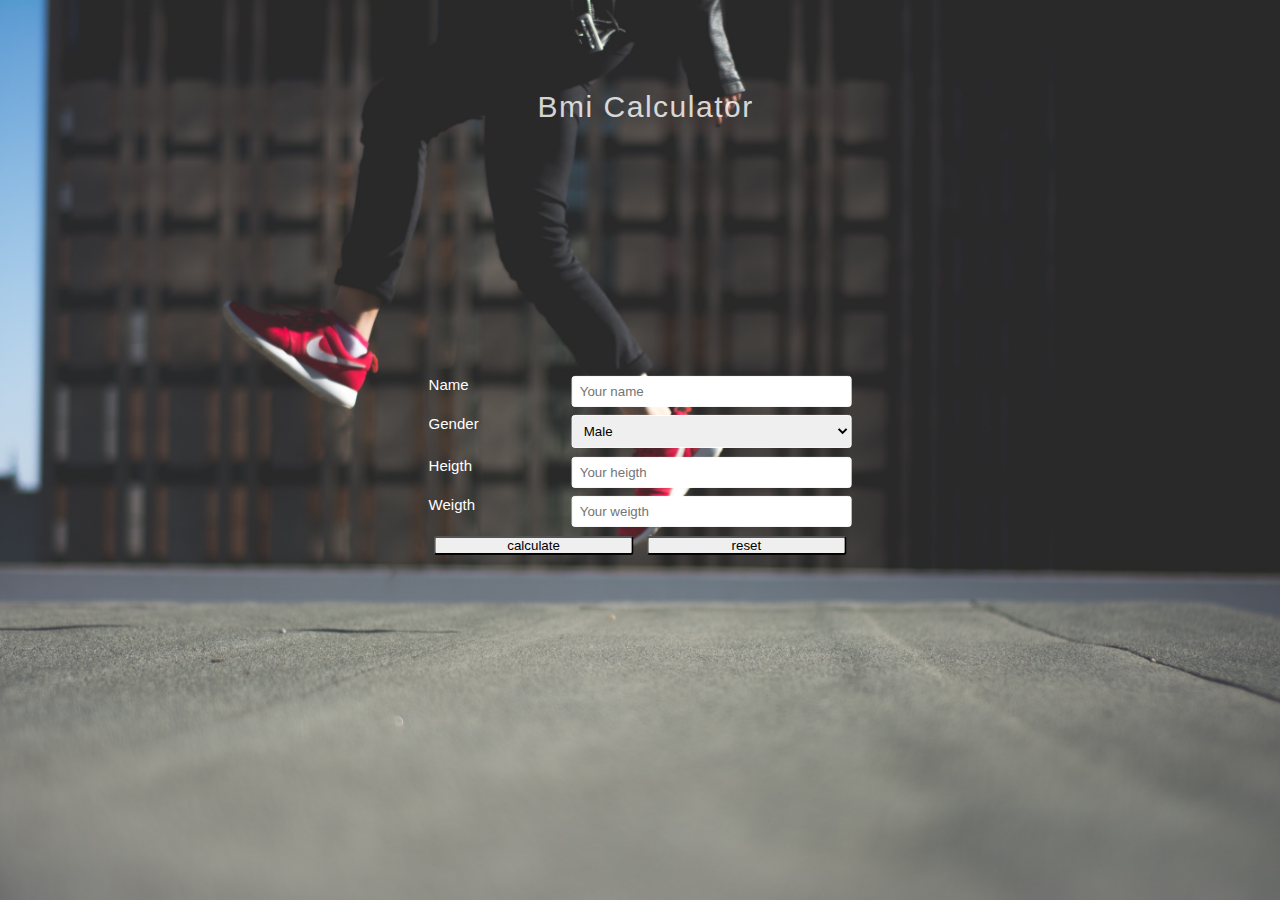
<file: Homeworks/bmi/index.html>
<!DOCTYPE html>
<html>
    <head>
        <title>BMI Calculator</title>
        <link rel="stylesheet" href="css/style.css" type="text/css" />
        <link rel="stylesheet" href="css/grid.css" type="text/css" />
    </head>
    <body>
        <header>
                <div class="hero-text-box">
                    <h1>Bmi Calculator</h1>
                </div>
                <div class="row form-folder">
                    <div class="col span-2-of-2">
                         <h2 id="answer">Dear <span id="userName"></span>, you are <span id="bmi-result"></span></h2>
                    </div>
                    <form>
                          <div class="row">
                                <div class="col span-1-of-3">
                                    <label for="name">Name</label>
                                </div>
                                <div class="col span-2-of-3">
                                    <input type="text" name="name" id="name" placeholder="Your name" required>
                                </div>
                          </div>
                          <div class="row">
                                <div class="col span-1-of-3">
                                    <label for="name">Gender</label>
                                </div>
                                <div class="col span-2-of-3">
                                <select  id="gender">
                                    <option value="male" selected>Male</option>
                                    <option value="female">Female</option>
                                </select>
                        </div>
                          </div>
                          <div class="row">
                                <div class="col span-1-of-3">
                                    <label for="heigth">Heigth</label>
                                </div>
                                <div class="col span-2-of-3">
                                    <input type="number" name="heigth" id="heigth" placeholder="Your heigth" required>
                                </div>
                          </div>
                          <div class="row">
                                <div class="col span-1-of-3">
                                    <label for="weigth">Weigth</label>
                                </div>
                                <div class="col span-2-of-3">
                                    <input type="number" name="weigth" id="weigth" placeholder="Your weigth" required>
                                </div>
                          </div>
                          
                          <div class="row">
                              
                                  <input type="button" value="calculate" onclick="bmi()" class="btn"/>    
                              
                              
                              
                                  <input type="button" value="reset" onclick="reset(); resetH2();" class="btn"/>
                             
                          </div>
                    </form>
                    
                    
                </div>
        </header>
        
    
        <script type="text/javascript" src="scripts/script.js"></script>
    </body>
</html>
</file>
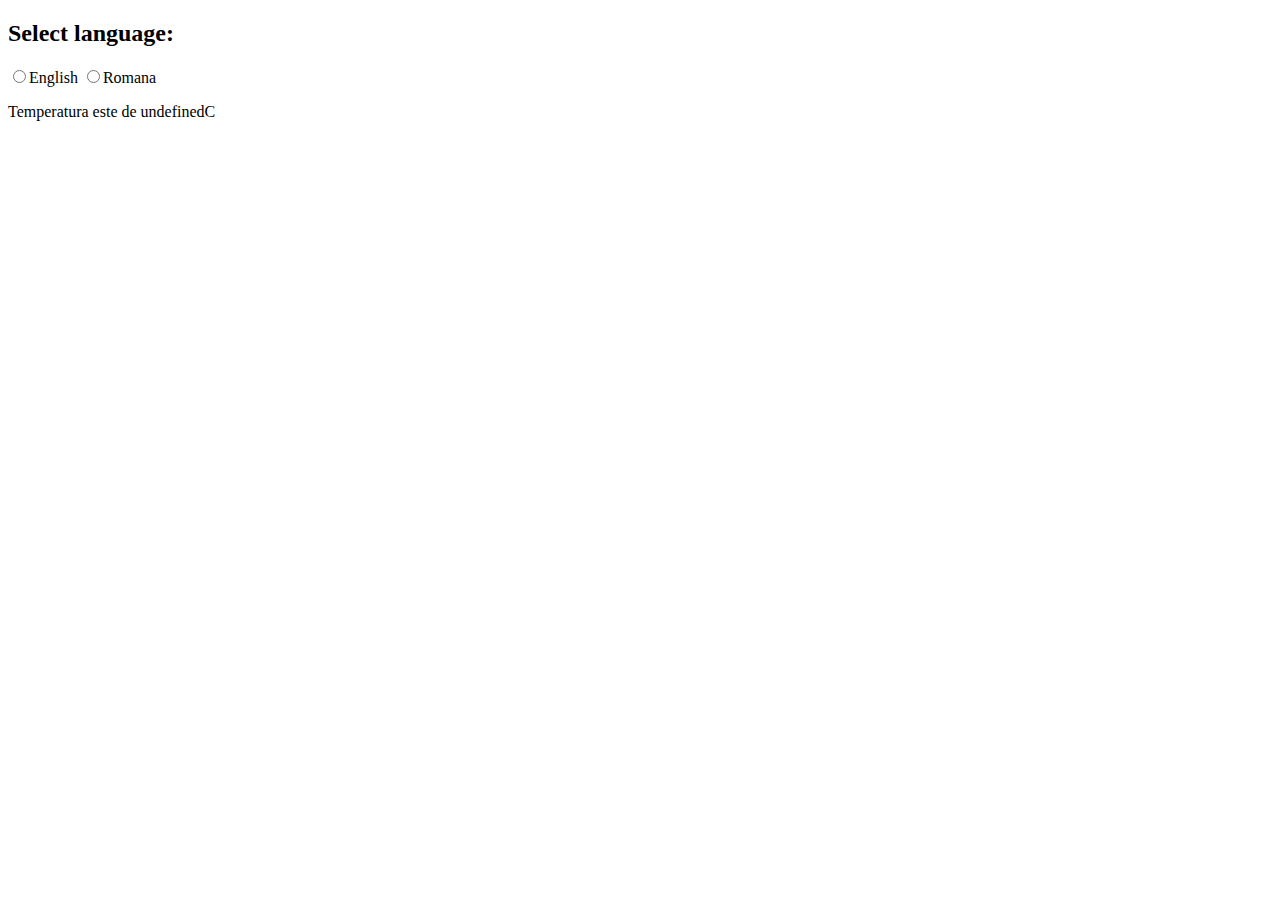
<file: Homeworks/Cookies & local Storage/index.html>
<!DOCTYPE html>
<html>
    <head>
        <script type="text/javascript" src="app.js"></script>
        <title>Cookie</title>
    </head>
    <body>
    <h2>Select language:</h2>    
    <input type="radio" name="language" value="en-US">English
    <input type="radio" name="language" value="ro-RO">Romana
    <p id="result"></p>    
    </body>
</html>
</file>
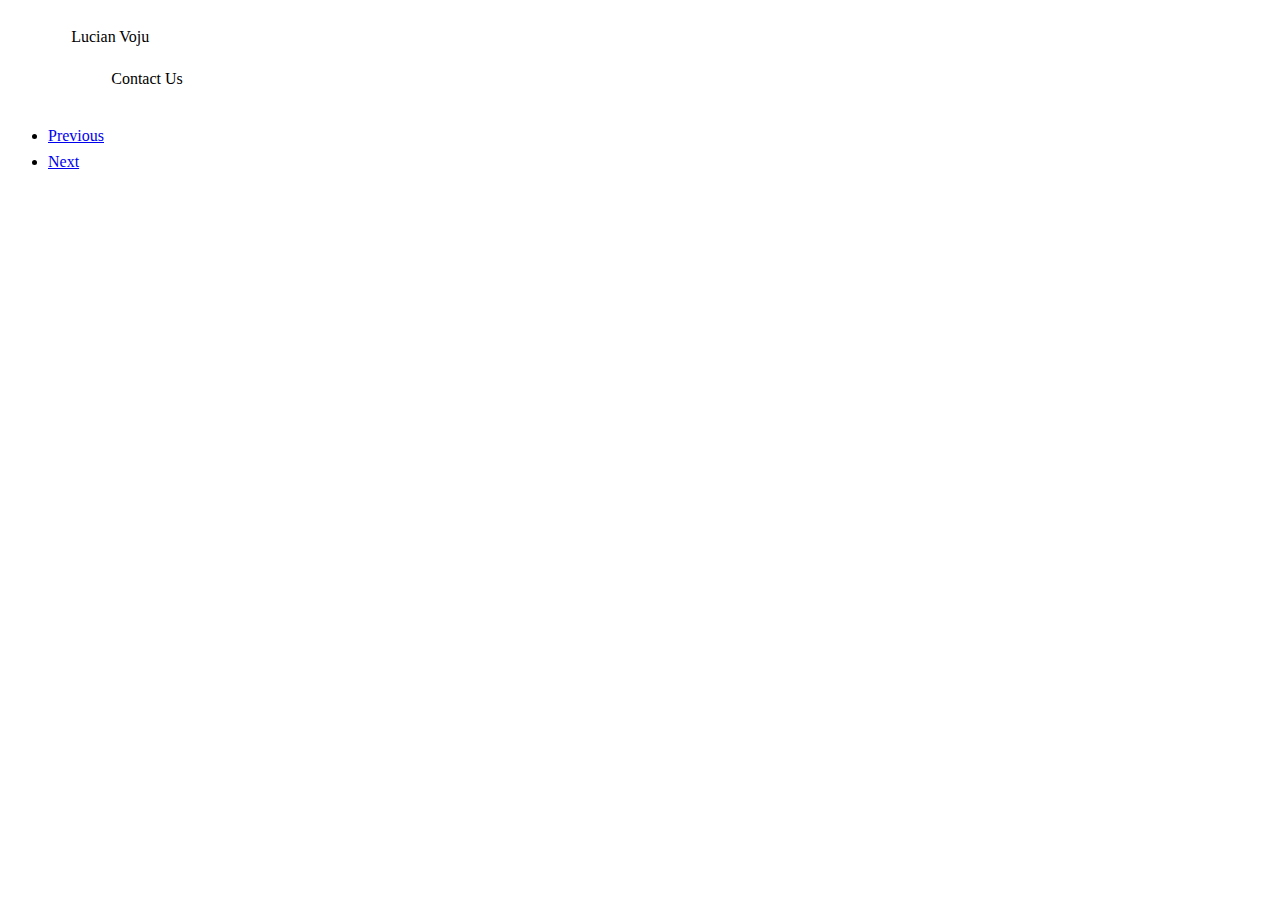
<file: Homeworks/OOP/pages/posts.html>
<!DOCTYPE html>
<html>
    <head>
        <link rel="stylesheet" href="https://maxcdn.bootstrapcdn.com/bootstrap/4.0.0-beta/css/bootstrap.min.css" integrity="sha384-/Y6pD6FV/Vv2HJnA6t+vslU6fwYXjCFtcEpHbNJ0lyAFsXTsjBbfaDjzALeQsN6M" crossorigin="anonymous">
        <link rel="stylesheet" href="../style/style.css" type="text/css" />
        <script type="text/javascript" src="../generators/header.js"></script>
        <script type="text/javascript" src="../components/Posts.js"></script>
        <script type="text/javascript" src="../generators/pagination1.js"></script>
        <script type="text/javascript" src="../views/posts.js"></script>
        
    </head>
    <body>
        <div id="nav-block"></div>
       
    </body>
</html>
</file>
<file: Homeworks/bmi/css/style.css>
*{
    margin: 0;
    padding: 0;
    box-sizing: border-box;
}
*:focus{
    outline: none;
}

html,
body {
    background-color: #fff;
    color: #555;
    font-family: 'Lato', 'Arial', sans-serif;
    font-weight: 300;
    font-size: 10px;
    text-rendering: optimizeLegibility;
    overflow-x: hidden;
}



h1{
    font-size: 300%;
    color: #fff;
    letter-spacing: 1.5px;
    font-weight: 200;
}

h2{
    visibility: hidden;
    text-align: center;
    font-size: 200%;
}
header{
    background-image: url(redd.jpg);
    background-size: cover;
    height: 100vh;
    background-position: center;
    background-attachment: fixed;
}

.hero-text-box{
    position: absolute;
    width: 80%;
    top: 10%;
    left: 50%;
    transform: translate(-10%);
    text-align:left;
    opacity: 0.8;
    color: #fff;
}

.form-folder{
    position: absolute;
    top: 50%;
    left: 50%;
    transform: translate(-50%, -50%);
    color: #fff;
}


input[type=text],
input[type=number],
select {
     width: 100%;
    padding: 7px;
    border-radius: 3px;
    border: 1px solid #fff;
}

input[type=button] {
    display: inline-block;
    font-weight: 300;
    text-decoration: none;
    width: 200px;
    border-radius: 3px;
    margin: 5px;
}

label{
    font-size: 150%;
    color: #fff;
}
</file>
<file: Homeworks/bmi/css/grid.css>
/*  SECTIONS  ============================================================================= */

.section {
	clear: both;
	padding: 0px;
	margin: 0px;
}

/*  GROUPING  ============================================================================= */

.row {
    zoom: 1; /* For IE 6/7 (trigger hasLayout) */
}

.row:before,
.row:after {
    content:"";
    display:table;
}
.row:after {
    clear:both;
}

/*  GRID COLUMN SETUP   ==================================================================== */

.col {
	display: block;
	float:left;
	margin: 1% 0 1% 1.6%;
}

.col:first-child { margin-left: 0; } /* all browsers except IE6 and lower */


/*  REMOVE MARGINS AS ALL GO FULL WIDTH AT 480 PIXELS */

@media only screen and (max-width: 480px) {
	.col { 
		/*margin: 1% 0 1% 0%;*/
        margin: 0;
	}
}


/*  GRID OF TWO   ============================================================================= */


.span-2-of-2 {
	width: 100%;
}

.span-1-of-2 {
	width: 49.2%;
}

/*  GO FULL WIDTH AT LESS THAN 480 PIXELS */

@media only screen and (max-width: 480px) {
	.span-2-of-2 {
		width: 100%; 
	}
	.span-1-of-2 {
		width: 100%; 
	}
}


/*  GRID OF THREE   ============================================================================= */

	
.span-3-of-3 {
	width: 100%; 
}

.span-2-of-3 {
	width: 66.13%; 
}

.span-1-of-3 {
	width: 32.26%; 
}


/*  GO FULL WIDTH AT LESS THAN 480 PIXELS */

@media only screen and (max-width: 480px) {
	.span-3-of-3 {
		width: 100%; 
	}
	.span-2-of-3 {
		width: 100%; 
	}
	.span-1-of-3 {
		width: 100%;
	}
}

/*  GRID OF FOUR   ============================================================================= */

	
.span-4-of-4 {
	width: 100%; 
}

.span-3-of-4 {
	width: 74.6%; 
}

.span-2-of-4 {
	width: 49.2%; 
}

.span-1-of-4 {
	width: 23.8%; 
}


/*  GO FULL WIDTH AT LESS THAN 480 PIXELS */

@media only screen and (max-width: 480px) {
	.span-4-of-4 {
		width: 100%; 
	}
	.span-3-of-4 {
		width: 100%; 
	}
	.span-2-of-4 {
		width: 100%; 
	}
	.span-1-of-4 {
		width: 100%; 
	}
}


/*  GRID OF FIVE   ============================================================================= */

	
.span-5-of-5 {
	width: 100%;
}

.span-4-of-5 {
  	width: 79.68%; 
}

.span-3-of-5 {
  	width: 59.36%; 
}

.span-2-of-5 {
  	width: 39.04%;
}

.span-1-of-5 {
  	width: 18.72%;
}


/*  GO FULL WIDTH AT LESS THAN 480 PIXELS */

@media only screen and (max-width: 480px) {
	.span-5-of-5 {
		width: 100%; 
	}
	.span-4-of-5 {
		width: 100%; 
	}
	.span-3-of-5 {
		width: 100%; 
	}
	.span-2-of-5 {
		width: 100%; 
	}
	.span-1-of-5 {
		width: 100%; 
	}
}


/*  GRID OF SIX   ============================================================================= */


.span-6-of-6 {
	width: 100%;
}

.span-5-of-6 {
  	width: 83.06%;
}

.span-4-of-6 {
  	width: 66.13%;
}

.span-3-of-6 {
  	width: 49.2%;
}

.span-2-of-6 {
  	width: 32.26%;
}

.span-1-of-6 {
  	width: 15.33%;
}


/*  GO FULL WIDTH AT LESS THAN 480 PIXELS */

@media only screen and (max-width: 480px) {
	.span-6-of-6 {
		width: 100%; 
	}
	.span-5-of-6 {
		width: 100%; 
	}
	.span-4-of-6 {
		width: 100%; 
	}
	.span-3-of-6 {
		width: 100%; 
	}
	.span-2-of-6 {
		width: 100%; 
	}
	.span-1-of-6 {
		width: 100%; 
	}
}



/*  GRID OF SEVEN   ============================================================================= */


.span-7-of-7 {
	width: 100%;
}

.span-6-of-7 {
	width: 85.48%;
}

.span-5-of-7 {
  	width: 70.97%;
}

.span-4-of-7 {
  	width: 56.45%;
}

.span-3-of-7 {
  	width: 41.94%;
}

.span-2-of-7 {
  	width: 27.42%;
}

.span-1-of-7 {
  	width: 12.91%;
}


/*  GO FULL WIDTH AT LESS THAN 480 PIXELS */

@media only screen and (max-width: 480px) {
	.span-7-of-7 {
		width: 100%; 
	}
	.span-6-of-7 {
		width: 100%; 
	}
	.span-5-of-7 {
		width: 100%; 
	}
	.span-4-of-7 {
		width: 100%; 
	}
	.span-3-of-7 {
		width: 100%; 
	}
	.span-2-of-7 {
		width: 100%; 
	}
	.span-1-of-7 {
		width: 100%; 
	}
}


/*  GRID OF EIGHT   ============================================================================= */

	
.span-8-of-8 {
	width: 100%;
}

.span-7-of-8 {
	width: 87.3%; 
}

.span-6-of-8 {
	width: 74.6%; 
}

.span-5-of-8 {
	width: 61.9%; 
}

.span-4-of-8 {
	width: 49.2%; 
}

.span-3-of-8 {
	width: 36.5%;
}

.span-2-of-8 {
	width: 23.8%; 
}

.span-1-of-8 {
	width: 11.1%; 
}


/*  GO FULL WIDTH AT LESS THAN 480 PIXELS */

@media only screen and (max-width: 480px) {
	.span-8-of-8 {
		width: 100%; 
	}
	.span-7-of-8 {
		width: 100%; 
	}
	.span-6-of-8 {
		width: 100%; 
	}
	.span-5-of-8 {
		width: 100%; 
	}
	.span-4-of-8 {
		width: 100%; 
	}
	.span-3-of-8 {
		width: 100%; 
	}
	.span-2-of-8 {
		width: 100%; 
	}
	.span-1-of-8 {
		width: 100%; 
	}
}


/*  GRID OF NINE   ============================================================================= */


.span-9-of-9 {
	width: 100%;
}

.span-8-of-9 {
	width: 88.71%;
}

.span-7-of-9 {
	width: 77.42%; 
}

.span-6-of-9 {
	width: 66.13%; 
}

.span-5-of-9 {
	width: 54.84%; 
}

.span-4-of-9 {
	width: 43.55%; 
}

.span-3-of-9 {
	width: 32.26%;
}

.span-2-of-9 {
	width: 20.97%; 
}

.span-1-of-9 {
	width: 9.68%; 
}


/*  GO FULL WIDTH AT LESS THAN 480 PIXELS */

@media only screen and (max-width: 480px) {
	.span-9-of-9 {
		width: 100%; 
	}
	.span-8-of-9 {
		width: 100%; 
	}
	.span-7-of-9 {
		width: 100%; 
	}
	.span-6-of-9 {
		width: 100%; 
	}
	.span-5-of-9 {
		width: 100%; 
	}
	.span-4-of-9 {
		width: 100%; 
	}
	.span-3-of-9 {
		width: 100%; 
	}
	.span-2-of-9 {
		width: 100%; 
	}
	.span-1-of-9 {
		width: 100%; 
	}
}


/*  GRID OF TEN   ============================================================================= */


.span-10-of-10 {
	width: 100%;
}

.span-9-of-10 {
	width: 89.84%;
}

.span-8-of-10 {
	width: 79.68%;
}

.span-7-of-10 {
	width: 69.52%; 
}

.span-6-of-10 {
	width: 59.36%; 
}

.span-5-of-10 {
	width: 49.2%; 
}

.span-4-of-10 {
	width: 39.04%; 
}

.span-3-of-10 {
	width: 28.88%;
}

.span-2-of-10 {
	width: 18.72%; 
}

.span-1-of-10 {
	width: 8.56%; 
}


/*  GO FULL WIDTH AT LESS THAN 480 PIXELS */

@media only screen and (max-width: 480px) {
	.span-10-of-10 {
		width: 100%; 
	}
	.span-9-of-10 {
		width: 100%; 
	}
	.span-8-of-10 {
		width: 100%; 
	}
	.span-7-of-10 {
		width: 100%; 
	}
	.span-6-of-10 {
		width: 100%; 
	}
	.span-5-of-10 {
		width: 100%; 
	}
	.span-4-of-10 {
		width: 100%; 
	}
	.span-3-of-10 {
		width: 100%; 
	}
	.span-2-of-10 {
		width: 100%; 
	}
	.span-1-of-10 {
		width: 100%; 
	}
}


/*  GRID OF ELEVEN   ============================================================================= */

.span-11-of-11 {
	width: 100%;
}

.span-10-of-11 {
	width: 90.76%;
}

.span-9-of-11 {
	width: 81.52%;
}

.span-8-of-11 {
	width: 72.29%;
}

.span-7-of-11 {
	width: 63.05%; 
}

.span-6-of-11 {
	width: 53.81%; 
}

.span-5-of-11 {
	width: 44.58%; 
}

.span-4-of-11 {
	width: 35.34%; 
}

.span-3-of-11 {
	width: 26.1%;
}

.span-2-of-11 {
	width: 16.87%; 
}

.span-1-of-11 {
	width: 7.63%; 
}


/*  GO FULL WIDTH AT LESS THAN 480 PIXELS */

@media only screen and (max-width: 480px) {
	.span-11-of-11 {
		width: 100%; 
	}
	.span-10-of-11 {
		width: 100%; 
	}
	.span-9-of-11 {
		width: 100%; 
	}
	.span-8-of-11 {
		width: 100%; 
	}
	.span-7-of-11 {
		width: 100%; 
	}
	.span-6-of-11 {
		width: 100%; 
	}
	.span-5-of-11 {
		width: 100%; 
	}
	.span-4-of-11 {
		width: 100%; 
	}
	.span-3-of-11 {
		width: 100%; 
	}
	.span-2-of-11 {
		width: 100%; 
	}
	.span-1-of-11 {
		width: 100%; 
	}
}


/*  GRID OF TWELVE   ============================================================================= */

.span-12-of-12 {
	width: 100%;
}

.span-11-of-12 {
	width: 91.53%;
}

.span-10-of-12 {
	width: 83.06%;
}

.span-9-of-12 {
	width: 74.6%;
}

.span-8-of-12 {
	width: 66.13%;
}

.span-7-of-12 {
	width: 57.66%; 
}

.span-6-of-12 {
	width: 49.2%; 
}

.span-5-of-12 {
	width: 40.73%; 
}

.span-4-of-12 {
	width: 32.26%; 
}

.span-3-of-12 {
	width: 23.8%;
}

.span-2-of-12 {
	width: 15.33%; 
}

.span-1-of-12 {
	width: 6.86%; 
}


/*  GO FULL WIDTH AT LESS THAN 480 PIXELS */

@media only screen and (max-width: 480px) {
	.span-12-of-12 {
		width: 100%; 
	}
	.span-11-of-12 {
		width: 100%; 
	}
	.span-10-of-12 {
		width: 100%; 
	}
	.span-9-of-12 {
		width: 100%; 
	}
	.span-8-of-12 {
		width: 100%; 
	}
	.span-7-of-12 {
		width: 100%; 
	}
	.span-6-of-12 {
		width: 100%; 
	}
	.span-5-of-12 {
		width: 100%; 
	}
	.span-4-of-12 {
		width: 100%; 
	}
	.span-3-of-12 {
		width: 100%; 
	}
	.span-2-of-12 {
		width: 100%; 
	}
	.span-1-of-12 {
		width: 100%; 
	}
}
</file>
<file: Homeworks/OOP/style/style.css>
html{
    line-height: 1.6;
}
#navigationBar{
    margin:0 auto;
}

.pagination{
    margin: 0 auto;
}

.article-post:hover {
    cursor: pointer;
    background-color: #f4f4f4;
}

.article-post{
    margin-bottom: 15px;
    border: 1px solid #555;
}

.row{
    max-width: 90%;
    margin: 0 auto;
}
.row:before,
.row:after {
    content:"";
    display:table;
}
.row:after {
    clear:both;
}
</file>
